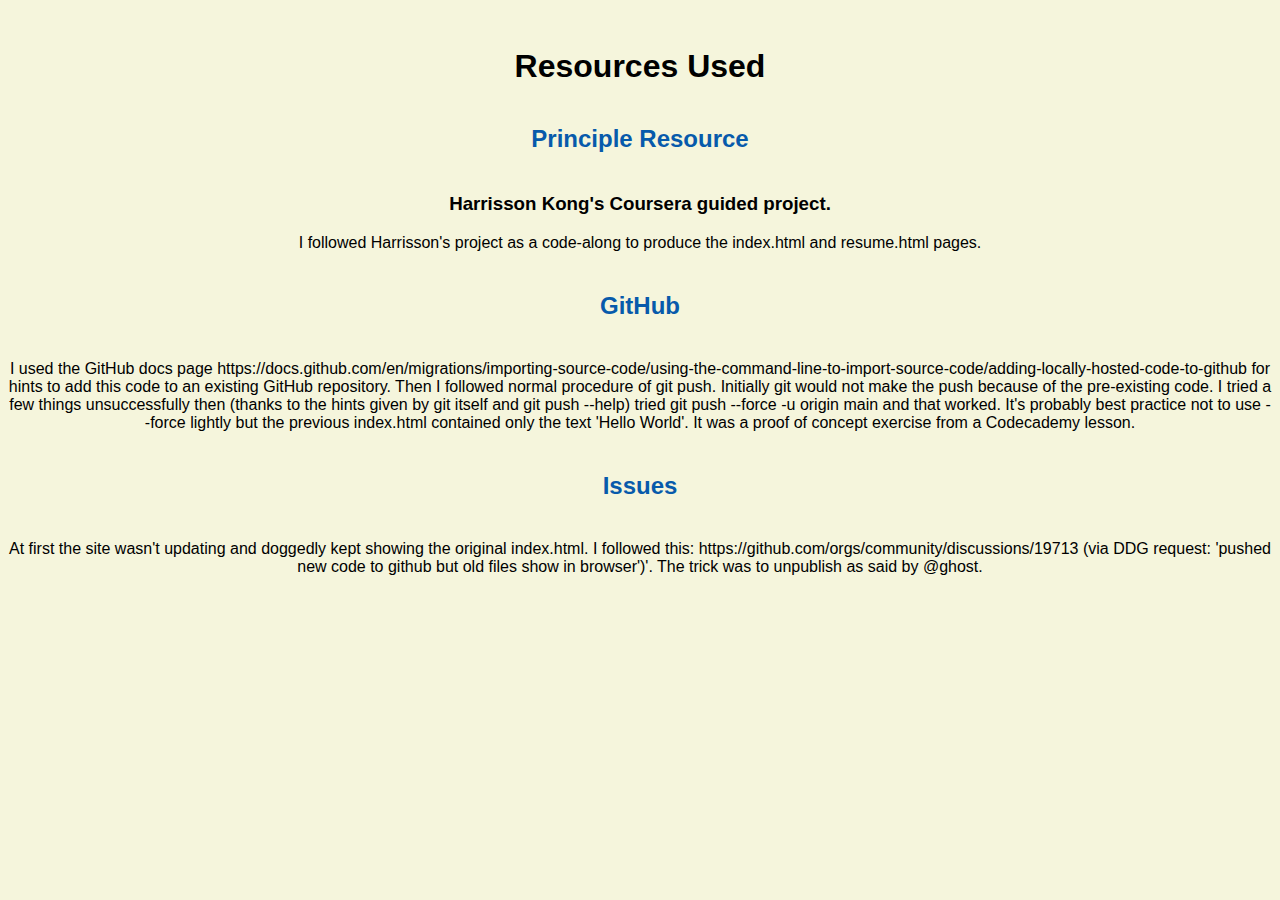
<file: resources.html>
<!DOCTYPE html>
<html lang="en-GB">
    <head>
        <title>Sam McNair's Portfolio</title>
        <link rel="stylesheet" href="css/master.css">
    <!--    <link rel="FaviconIcon" href="favicon.ico" type="image/x-icon">  -->
    <!--    <link rel="shortcut" href="favicon.ico"  type="image/x-icon">-->
    <meta name="viewport" content="width=device-width initial-scale=1, shrink-to-fit=no">
    <meta name="name" content="Sam McNair's Ortal">
    <meta name="robots" content="noindex, nofollow">
</head>
    <body>
        <h1>Resources Used</h1>
        <h2>Principle Resource</h2>
        <h3>Harrisson Kong's Coursera guided project.</h3>
        <p>I followed Harrisson's project as a code-along to produce the index.html and resume.html pages.</p>
        <h2>GitHub</h2>
        <p>I used the GitHub docs page https://docs.github.com/en/migrations/importing-source-code/using-the-command-line-to-import-source-code/adding-locally-hosted-code-to-github for hints to add this code to an existing GitHub repository. Then I followed normal procedure of git push. Initially git would not make the push because of the pre-existing code. I tried a few things unsuccessfully then (thanks to the hints given by git itself and git push --help) tried git push --force -u origin main and that worked. It's probably best practice not to use --force lightly but the previous index.html contained only the text 'Hello World'. It was a proof of concept exercise from a Codecademy lesson.</p>
        <h2>Issues</h2>
        <p>At first the site wasn't updating and doggedly kept showing the original index.html. I followed this: https://github.com/orgs/community/discussions/19713 (via DDG request: 'pushed new code to github but old files show in browser')'. The trick was to unpublish as said by @ghost.</p>
    </body>
</html>
</file>
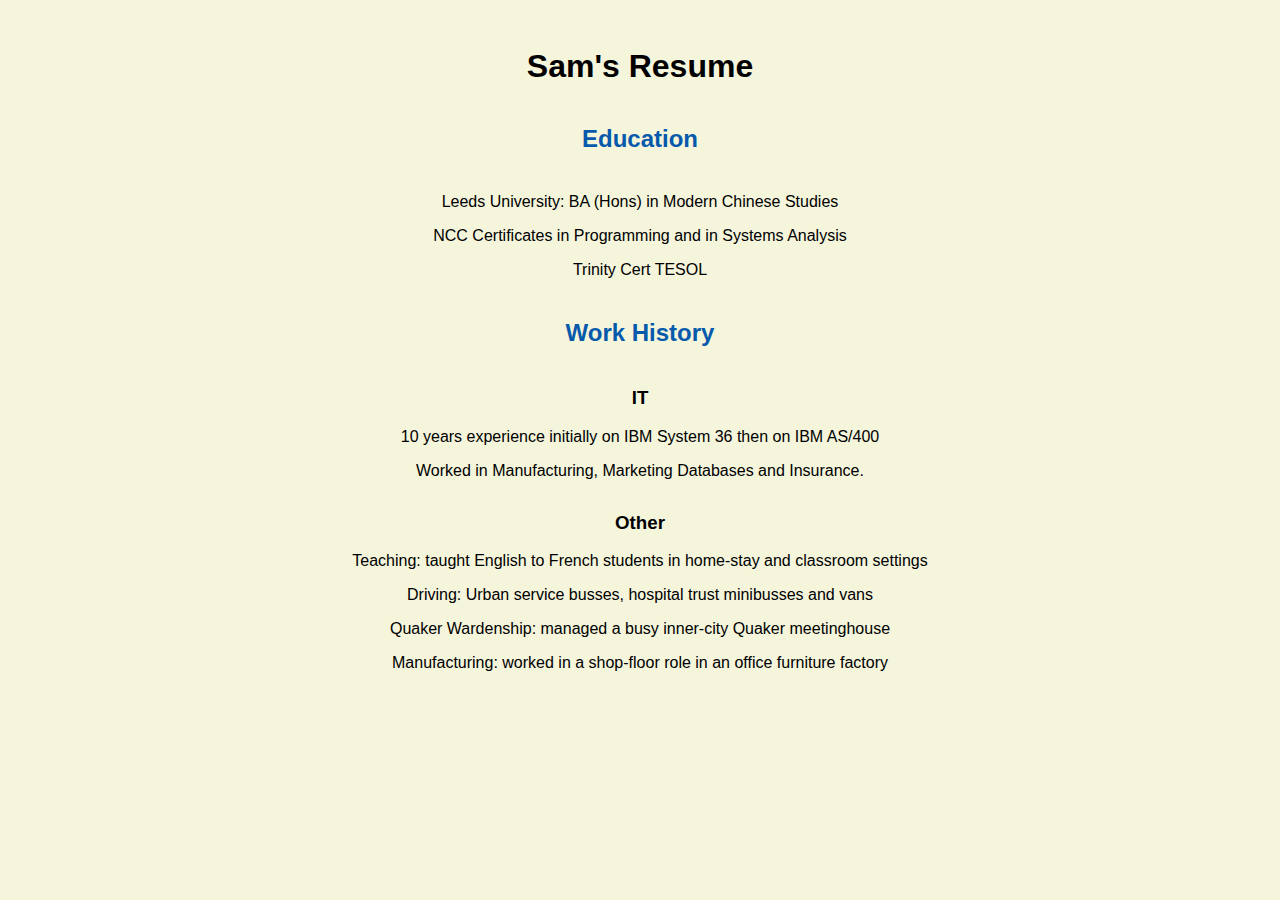
<file: resume.html>
<!DOCTYPE html>
<html lang="en-GB">
    <head>
        <title>Sam McNair's Portfolio</title>
        <link rel="stylesheet" href="css/master.css">
    <!--    <link rel="FaviconIcon" href="favicon.ico" type="image/x-icon">  -->
    <!--    <link rel="shortcut" href="favicon.ico"  type="image/x-icon">-->
    <meta name="viewport" content="width=device-width initial-scale=1, shrink-to-fit=no">
    <meta name="name" content="Sam McNair's Ortal">
    <meta name="robots" content="noindex, nofollow">
</head>
    <body>
        <h1>Sam's Resume</h1>
        <h2>Education</h2>
        <p>Leeds University: BA (Hons) in Modern Chinese Studies</p>
        <p>NCC Certificates in Programming and in Systems Analysis</p>
        <p>Trinity Cert TESOL</p>
        <h2>Work History</h2>
        <h3>IT</h3>
        <p>10 years experience initially on IBM System 36 then on IBM AS/400</p>
        <p>Worked in Manufacturing, Marketing Databases and Insurance.</p>
        <h3>Other</h3>
        <p>Teaching: taught English to French students in home-stay and classroom settings</p>
        <p>Driving: Urban service busses, hospital trust minibusses and vans</p>
        <p>Quaker Wardenship: managed a busy inner-city Quaker meetinghouse</p>
        <p>Manufacturing: worked in a shop-floor role in an office furniture factory</p>
    </body>
</html>
</file>
<file: css/master.css>
a {
        text-decoration: none;
        color: blue;
}

a:hover {
        text-decoration: none;
        color: red;
}

body {
        background-color: beige;
        color: black;
        font-family: Arial, Helvetica, sans-serif;
        text-align: center;
}

footer {
        margin-top: 2rem;
        margin-bottom: 2rem;
}

h1 {
        margin-bottom: 0.5rem;
        margin-top: 3rem;
}

h2 {
    margin-top: 2.5rem;
    margin-bottom: 2.5rem;
    color: #075aab;
}

h3 {
    margin-bottom: 0 rem;
    margin-top: 2rem;
    ;
}

h4 {
        margin-bottom: 1rem;
        margin-top: 0.5rem;
}

h5 {
        margin-top: 0.5rem;
}

hr {
        margin-top: 3rem;
        margin-bottom: 3rem;
}

ul {
        display: table;
        margin: 0 auto;
        text-align: left;
}
</file>
